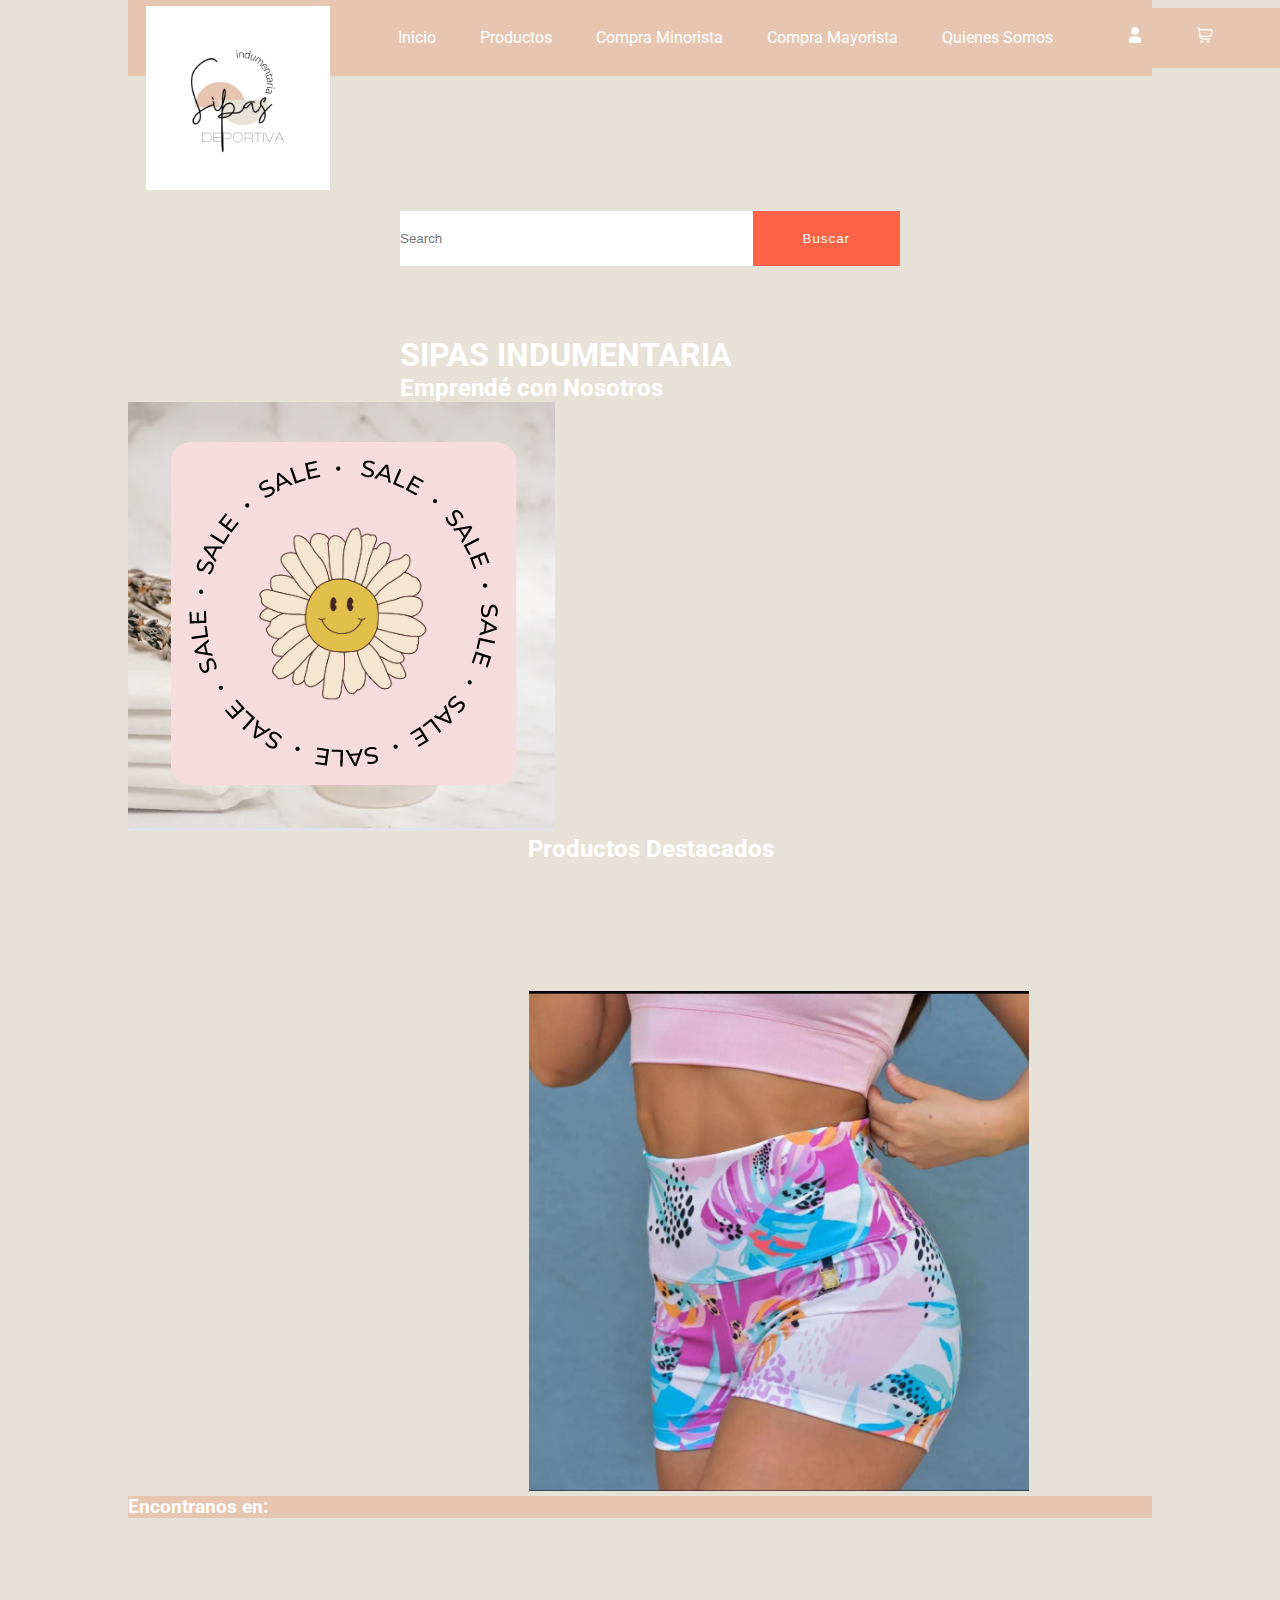
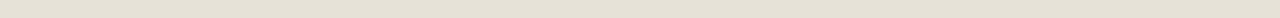
<file: index.html>
<!DOCTYPE html>
<html lang="es">
  <head>
    <link href="https://cdn.jsdelivr.net/npm/bootstrap@5.3.0-alpha1/dist/css/bootstrap.min.css" 
    rel="stylesheet" 
    integrity="sha384-GLhlTQ8iRABdZLl6O3oVMWSktQOp6b7In1Zl3/Jr59b6EGGoI1aFkw7cmDA6j6gD" 
    crossorigin="anonymous">
    <meta name="viewport"content="width=device-width,initial-scale=1">
    <meta charset="UTF-8" />
    <meta http-equiv="X-UA-Compatible" content="IE=edge" />
    <meta name="viewport" content="width=device-width, initial-scale=1.0" />
    <title>SIPAS INDUMENTARIA</title>
    <link rel="shortcut icon" href="img/diamante.png" type="image/x-icon">
    <link rel="stylesheet" href="css/style.css" />
  </head>
  <link rel="preconnect" href="https://fonts.googleapis.com" />
  <link rel="preconnect" href="https://fonts.gstatic.com" crossorigin />
  <link
    href="https://fonts.googleapis.com/css2?family=PT+Serif:ital,wght@0,700;1,400&family=Roboto:ital,wght@0,100;0,500;1,300&display=swap"
    rel="stylesheet"
  />
  <body>
    <div class="container-fluid">
    <div class="contain">
    <header>
      <a href="index.html"
        ><img src="img/Img1.jpeg" alt="logo" class="img-0"
      /></a>
      <ul class="menu">
        <li><a href="index.html">Inicio</a></li>
        <li><a href="pages/Productos.html">Productos</a></li>
        <li><a href="pages/Compra Minorista.html">Compra Minorista</a></li>
        <li><a href="pages/Compra Mayorista.html">Compra Mayorista</a></li>
        <li><a href="pages/Quienes Somos.html">Quienes Somos</a></li>
        <a href="pages/ingresar.html"
          ><img src="img/usuario2.png" alt="" class="data"
        /></a>
        <a href="pages/Mis Compras.html"
          ><img src="img/carrito-de-compras-2.png" alt="" class="data"
        /></a>
      </div>
      </ul>
    </header>
  </div>
  <div class="container">
    <section class="containers_1">
      <form>
        <i class="fi fi-rr-search"></i>
        <input type="text" placeholder="Search" />
        <button type="submit">Buscar</button>
      </form>
    </section>
  </div>
  <div class="container">
    <h1>SIPAS INDUMENTARIA</h1>
    <h2>Emprendé con Nosotros</h2>
  </div>
<div class="contain">
    <section class="section-2">
      <img src="img/Captura de pantalla 2023-02-15 104348.png" alt="" />
    </section>
  </div>
  <div class="contain">
    <h2>Productos Destacados</h2>
  </div>
  <div class="contain">
    <div class="prod">
      <img src="img/img3.jpeg" alt="" class="img4" />
    </div>
  </div>
  <div class="contain">
    <footer>
  <h3>Encontranos en:</h3>
    </div>
    <div class="contain">
      <iframe
        src="https://www.google.com/maps/embed?pb=!1m18!1m12!1m3!1d3279.8709973523596!2d-58.58165654974809!3d-34.708433570456044!2m3!1f0!2f0!3f0!3m2!1i1024!2i768!4f13.1!3m3!1m2!1s0x95bcc6737aa103ab%3A0xbe180e1cb9f9eae1!2sCanad%C3%A1%205759%2C%20B1765DHG%20Isidro%20Casanova%2C%20Provincia%20de%20Buenos%20Aires!5e0!3m2!1ses!2sar!4v1676416655965!5m2!1ses!2sar"
        width="600"
        height="450"
        style="border: 0"
        allowfullscreen=""
        loading="lazy"
        referrerpolicy="no-referrer-when-downgrade"
      ></iframe>
    </div>
    </footer>
    <script src="https://cdn.jsdelivr.net/npm/bootstrap@5.3.0-alpha1/dist/js/bootstrap.bundle.min.js" 
    integrity="sha384-w76AqPfDkMBDXo30jS1Sgez6pr3x5MlQ1ZAGC+nuZB+EYdgRZgiwxhTBTkF7CXvN" 
    crossorigin="anonymous"></script>
  </body>
</html>
</file>
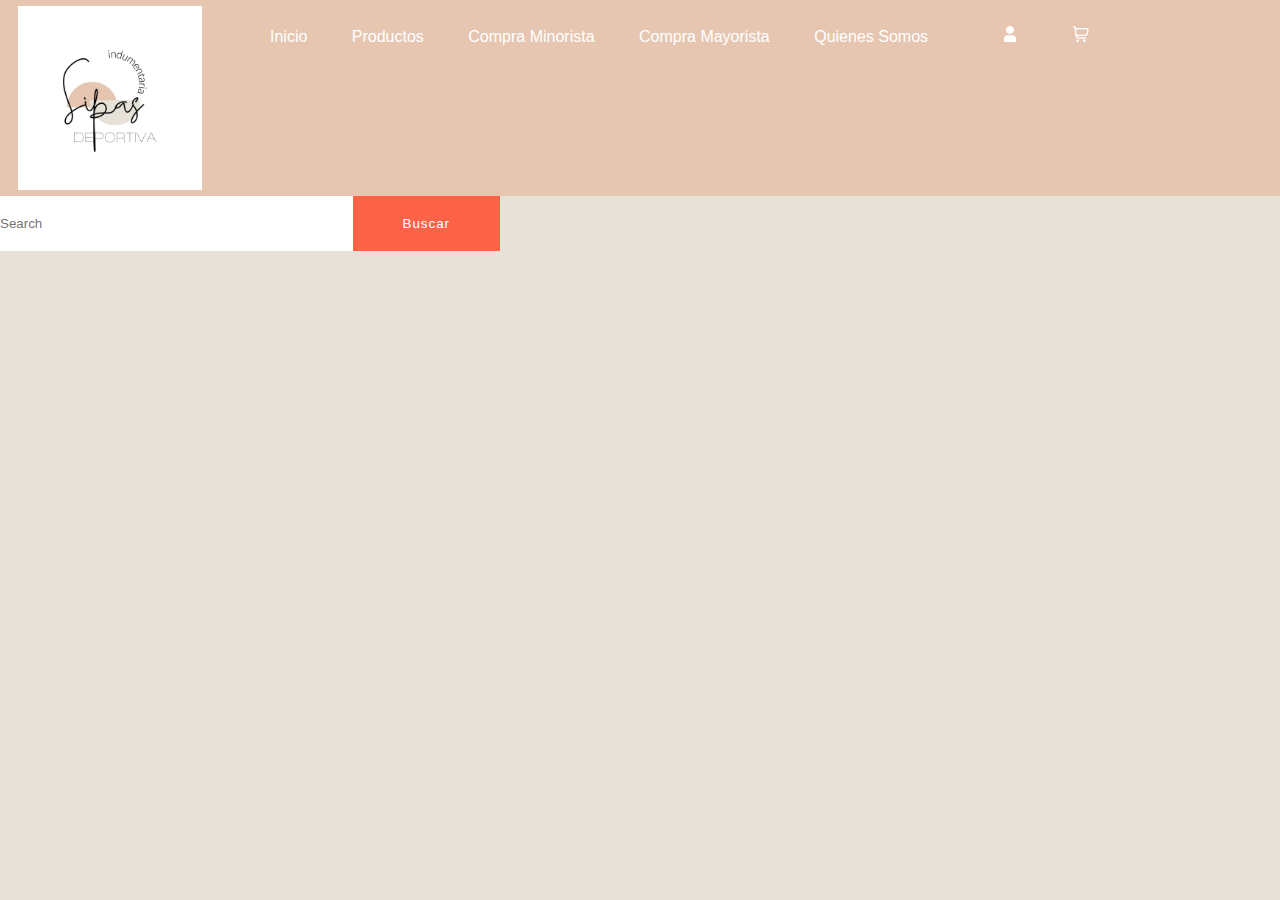
<file: pages/Compra Mayorista.html>
<!DOCTYPE html>
<html lang="en">
  <head>
    <meta charset="UTF-8" />
    <meta http-equiv="X-UA-Compatible" content="IE=edge" />
    <meta name="viewport" content="width=device-width, initial-scale=1.0" />
    <title>Compra Mayorista</title>
    <link rel="stylesheet" href="../css/style.css" />
  </head>
  <body>
    <header>
      <a href="index.html"
        ><img src="../img/Img1.jpeg" alt="" class="img-0"
      /></a>
      <ul class="menu">
        <li><a href="../index.html">Inicio</a></li>
        <li><a href="../pages/Productos.html">Productos</a></li>
        <li>
          <a href="../pages/Compra Minorista.html Minorista.html"
            >Compra Minorista</a
          >
        </li>
        <li>
          <a href="../pages/Compra Mayorista.html Mayorista.html"
            >Compra Mayorista</a
          >
        </li>
        <li>
          <a href="../pages/Quienes Somos.html Somos.html">Quienes Somos</a>
        </li>
        <a href="#"><img src="../img/usuario2.png" alt="" class="data" /></a>
        <a href="pages/Mis Compras.html"
          ><img src="../img/carrito-de-compras-2.png" alt="" class="data"
        /></a>
      </ul>
    </header>
    <section class="container">
      <form>
        <i class="fi fi-rr-search"></i>
        <input type="text" placeholder="Search" />
        <button type="submit">Buscar</button>
      </form>
    </section>
  </body>
</html>
</file>
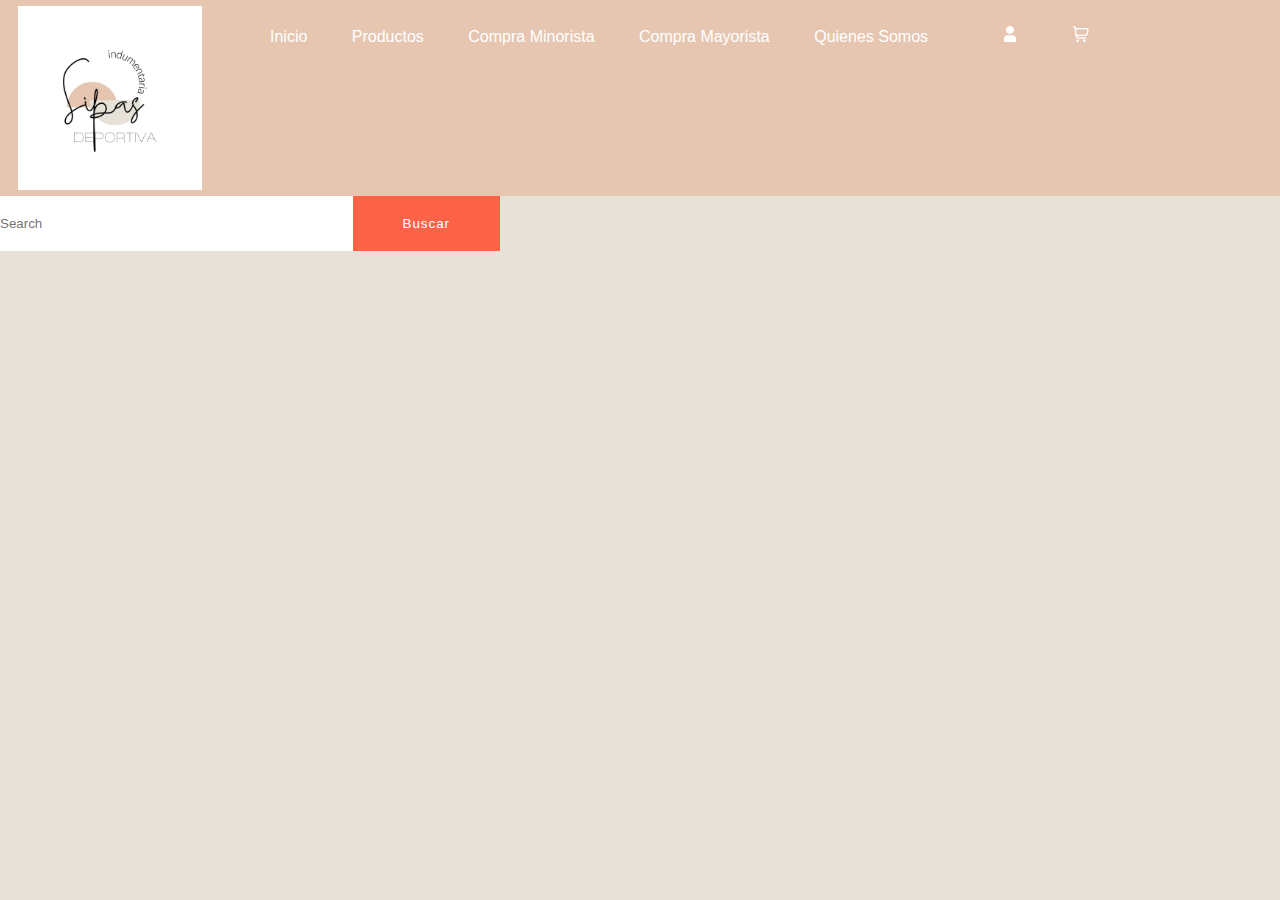
<file: pages/Compra Minorista.html>
<!DOCTYPE html>
<html lang="en">
  <head>
    <meta charset="UTF-8" />
    <meta http-equiv="X-UA-Compatible" content="IE=edge" />
    <meta name="viewport" content="width=device-width, initial-scale=1.0" />
    <title>Compra Minorista</title>
    <link rel="stylesheet" href="../css/style.css" />
  </head>
  <body>
    <header>
      <a href="index.html"
        ><img src="../img/Img1.jpeg" alt="" class="img-0"
      /></a>
      <ul class="menu">
        <li><a href="../index.html">Inicio</a></li>
        <li><a href="../pages/Productos.html">Productos</a></li>
        <li>
          <a href="../pages/Compra Minorista.html Minorista.html"
            >Compra Minorista</a
          >
        </li>
        <li>
          <a href="../pages/Compra Mayorista.html Mayorista.html"
            >Compra Mayorista</a
          >
        </li>
        <li>
          <a href="../pages/Quienes Somos.html Somos.html">Quienes Somos</a>
        </li>
        <a href="#"><img src="../img/usuario2.png" alt="" class="data" /></a>
        <a href="pages/Mis Compras.html"
          ><img src="../img/carrito-de-compras-2.png" alt="" class="data"
        /></a>
      </ul>
    </header>
    <section class="container">
      <form>
        <i class="fi fi-rr-search"></i>
        <input type="text" placeholder="Search" />
        <button type="submit">Buscar</button>
      </form>
    </section>
  </body>
</html>
</file>
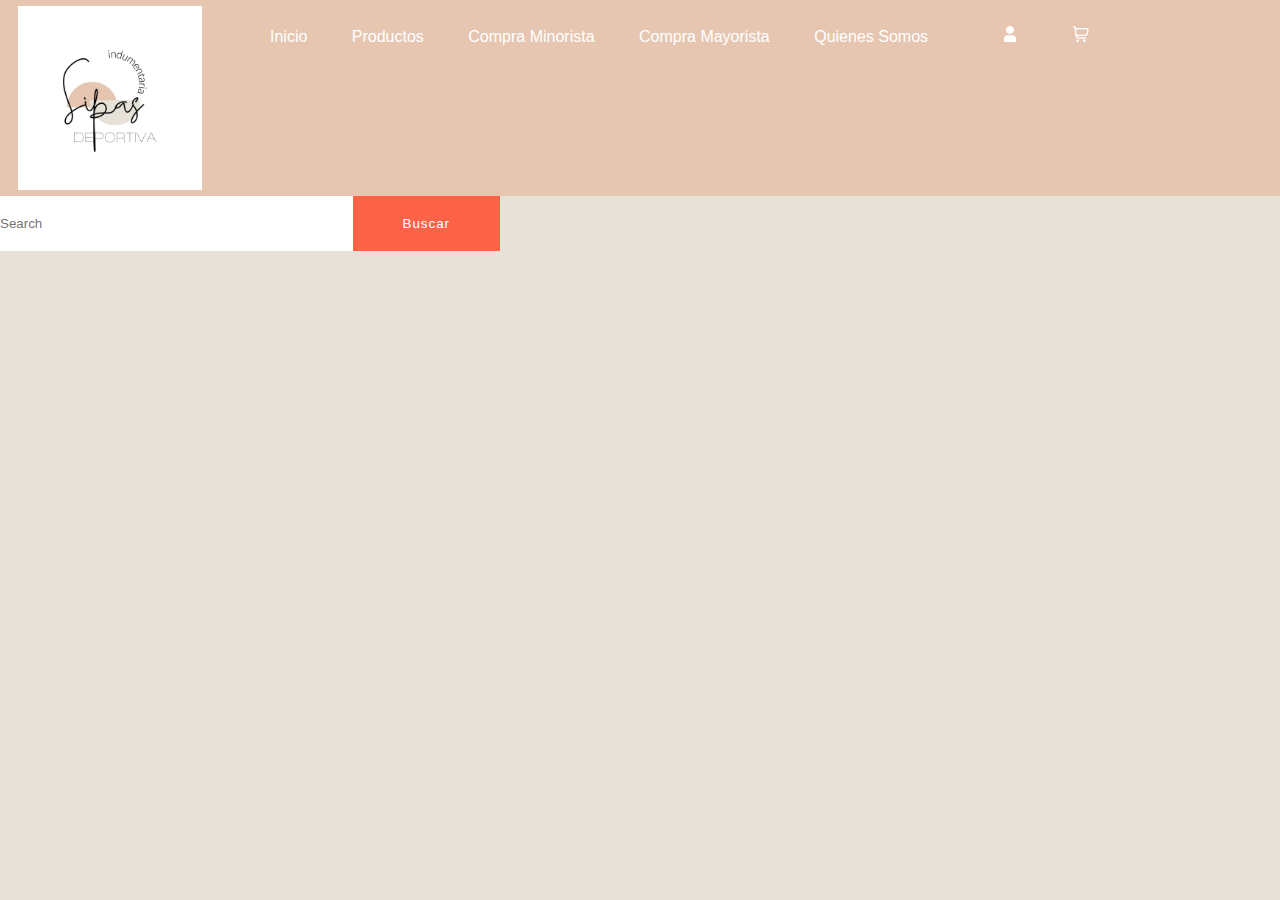
<file: pages/Mis Compras.html>
<!DOCTYPE html>
<html lang="en">
  <head>
    <meta charset="UTF-8" />
    <meta http-equiv="X-UA-Compatible" content="IE=edge" />
    <meta name="viewport" content="width=device-width, initial-scale=1.0" />
    <title>Document</title>
    <link rel="stylesheet" href="../css/style.css" />
  </head>
  <body>
    <header>
      <a href="index.html"
        ><img src="../img/Img1.jpeg" alt="" class="img-0"
      /></a>
      <ul class="menu">
        <li><a href="../index.html">Inicio</a></li>
        <li><a href="../pages/Productos.html">Productos</a></li>
        <li>
          <a href="../pages/Compra Minorista.html Minorista.html"
            >Compra Minorista</a
          >
        </li>
        <li>
          <a href="../pages/Compra Mayorista.html Mayorista.html"
            >Compra Mayorista</a
          >
        </li>
        <li>
          <a href="../pages/Quienes Somos.html Somos.html">Quienes Somos</a>
        </li>
        <a href="#"><img src="../img/usuario2.png" alt="" class="data" /></a>
        <a href="pages/Mis Compras.html"
          ><img src="../img/carrito-de-compras-2.png" alt="" class="data"
        /></a>
      </ul>
    </header>
    <section class="container">
      <form>
        <i class="fi fi-rr-search"></i>
        <input type="text" placeholder="Search" />
        <button type="submit">Buscar</button>
      </form>
    </section>
  </body>
</html>
</file>
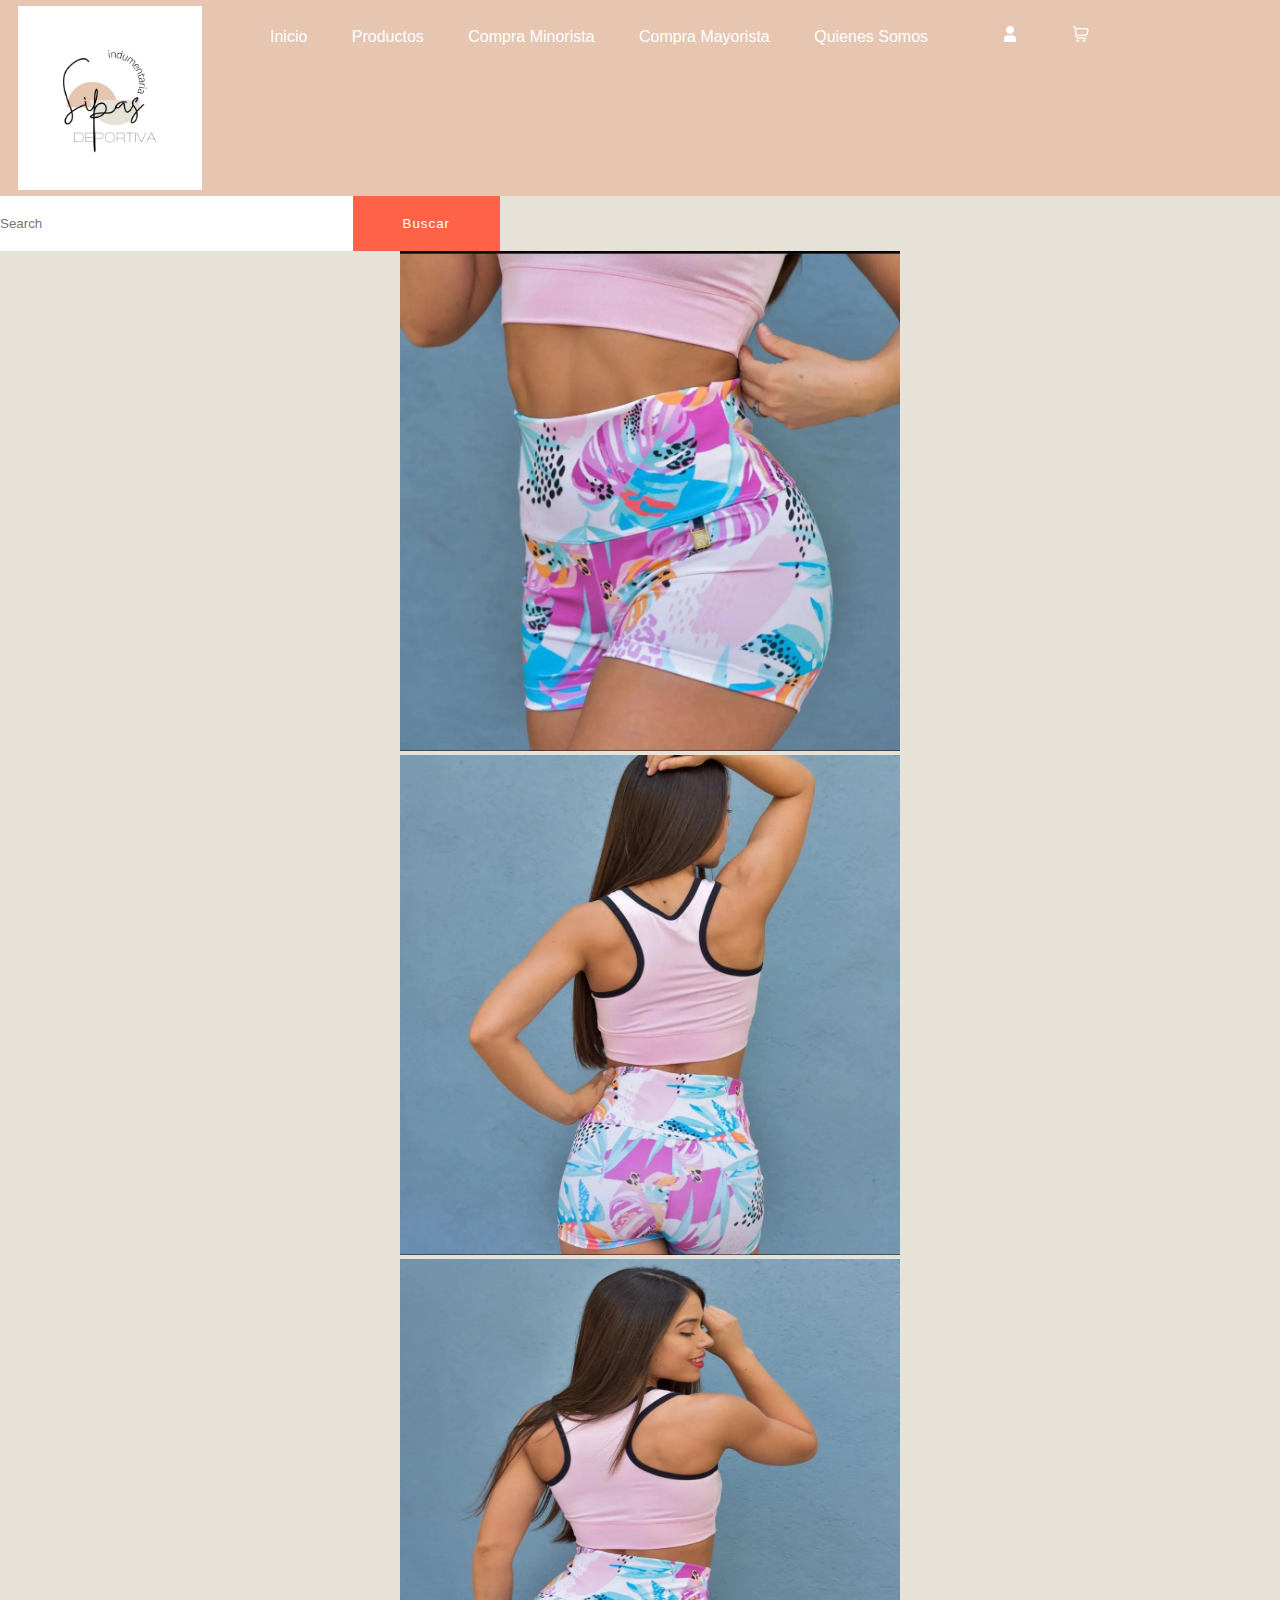
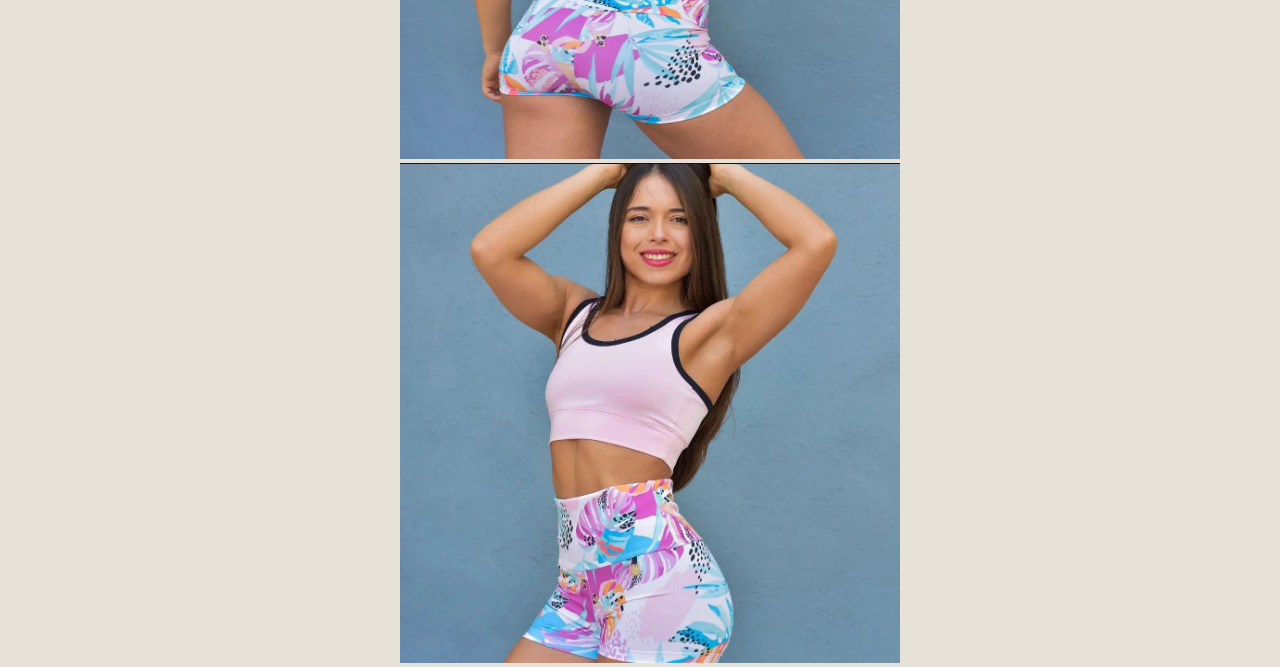
<file: pages/Productos.html>
<!DOCTYPE html>
<html lang="en">
  <head>
    <meta charset="UTF-8" />
    <meta http-equiv="X-UA-Compatible" content="IE=edge" />
    <meta name="viewport" content="width=device-width, initial-scale=1.0" />
    <title>Productos</title>
    <link rel="stylesheet" href="../css/style.css" />
  </head>
  <body>
    <header>
      <a href="index.html"
        ><img src="../img/Img1.jpeg" alt="" class="img-0"
      /></a>
      <ul class="menu">
        <li><a href="../index.html">Inicio</a></li>
        <li><a href="Productos.html">Productos</a></li>
        <li>
          <a href="Compra Minorista.html">Compra Minorista</a>
        </li>
        <li>
          <a href="Compra Mayorista.html">Compra Mayorista</a>
        </li>
        <li>
          <a href="Quienes Somos.html">Quienes Somos</a>
        </li>
        <a href="ingresar.html"
          ><img src="../img/usuario2.png" alt="" class="data"
        /></a>
        <a href="Mis Compras.html"
          ><img src="../img/carrito-de-compras-2.png" alt="" class="data"
        /></a>
      </ul>
    </header>
    <section class="container">
      <form>
        <i class="fi fi-rr-search"></i>
        <input type="text" placeholder="Search" />
        <button type="submit">Buscar</button>
      </form>
    </section>
    <section class="productos">
      <img src="../img/img3.jpeg" alt="" class="productos" />
      <img src="../img/img4.jpeg" alt="" class="productos" />
      <img src="../img/img5.jpeg" alt="" class="productos" />
      <img src="../img/img6.jpeg" alt="" class="productos" />
    </section>
  </body>
</html>
</file>
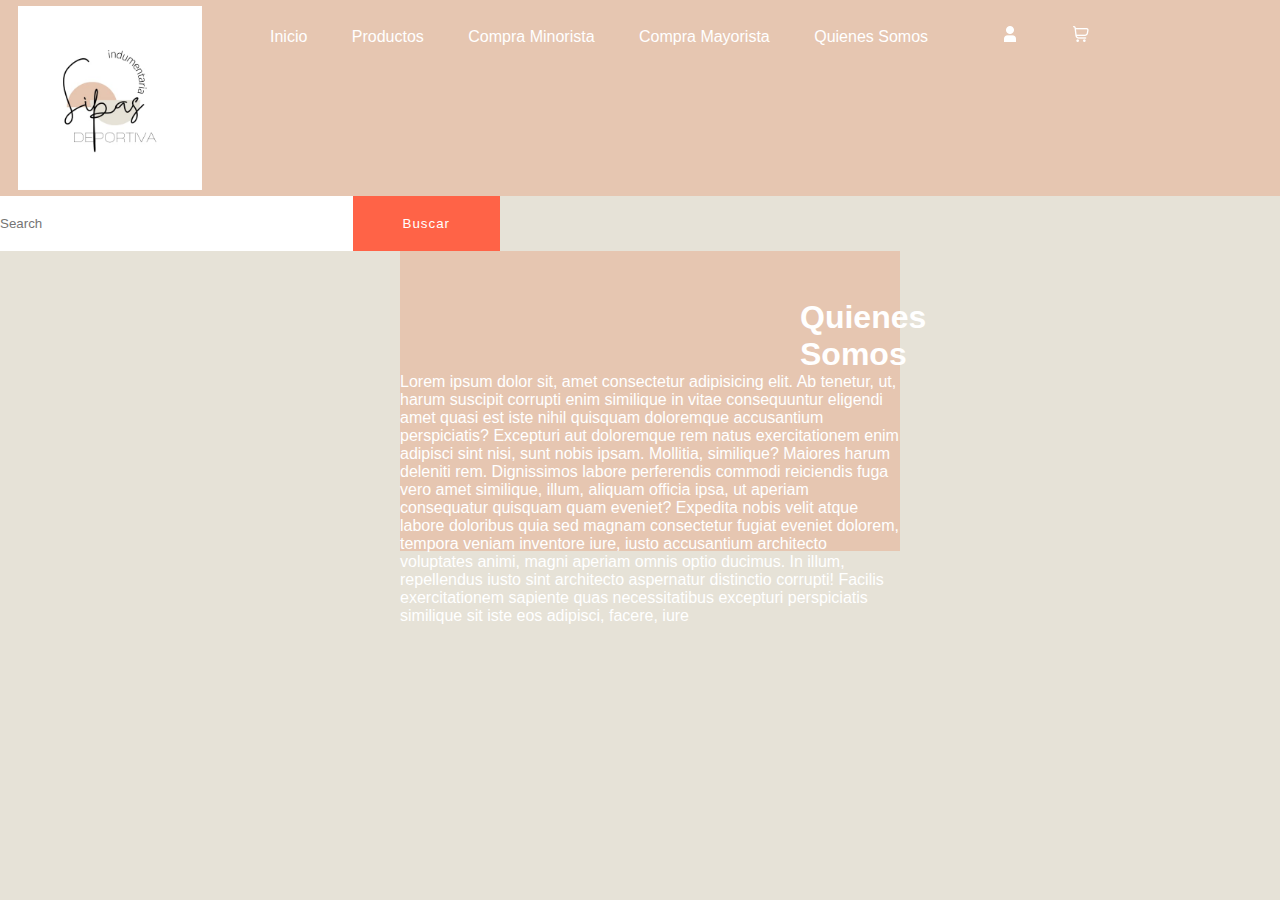
<file: pages/Quienes Somos.html>
<!DOCTYPE html>
<html lang="en">
  <head>
    <meta charset="UTF-8" />
    <meta http-equiv="X-UA-Compatible" content="IE=edge" />
    <meta name="viewport" content="width=device-width, initial-scale=1.0" />
    <title>Quienes Somos</title>
    <link rel="stylesheet" href="../css/style.css" />
  </head>
  <body>
    <header>
      <a href="index.html"
        ><img src="../img/Img1.jpeg" alt="" class="img-0"
      /></a>
      <ul class="menu">
        <li><a href="../index.html">Inicio</a></li>
        <li><a href="../pages/Productos.html">Productos</a></li>
        <li>
          <a href="../pages/Compra Minorista.html Minorista.html"
            >Compra Minorista</a
          >
        </li>
        <li>
          <a href="../pages/Compra Mayorista.html Mayorista.html"
            >Compra Mayorista</a
          >
        </li>
        <li>
          <a href="../pages/Quienes Somos.html Somos.html">Quienes Somos</a>
        </li>
        <a href="#"><img src="../img/usuario2.png" alt="" class="data" /></a>
        <a href="pages/Mis Compras.html"
          ><img src="../img/carrito-de-compras-2.png" alt="" class="data"
        /></a>
      </ul>
    </header>
    <section class="container">
      <form>
        <i class="fi fi-rr-search"></i>
        <input type="text" placeholder="Search" />
        <button type="submit">Buscar</button>
      </form>
    </section>
    <section class="quienes-somos">
      <h1>Quienes Somos</h1>
      <p>
        Lorem ipsum dolor sit, amet consectetur adipisicing elit. Ab tenetur,
        ut, harum suscipit corrupti enim similique in vitae consequuntur
        eligendi amet quasi est iste nihil quisquam doloremque accusantium
        perspiciatis? Excepturi aut doloremque rem natus exercitationem enim
        adipisci sint nisi, sunt nobis ipsam. Mollitia, similique? Maiores harum
        deleniti rem. Dignissimos labore perferendis commodi reiciendis fuga
        vero amet similique, illum, aliquam officia ipsa, ut aperiam consequatur
        quisquam quam eveniet? Expedita nobis velit atque labore doloribus quia
        sed magnam consectetur fugiat eveniet dolorem, tempora veniam inventore
        iure, iusto accusantium architecto voluptates animi, magni aperiam omnis
        optio ducimus. In illum, repellendus iusto sint architecto aspernatur
        distinctio corrupti! Facilis exercitationem sapiente quas necessitatibus
        excepturi perspiciatis similique sit iste eos adipisci, facere, iure
      </p>
    </section>
  </body>
  <footer>
    <iframe
      src="https://www.google.com/maps/embed?pb=!1m18!1m12!1m3!1d3279.8709973523596!2d-58.58165654974809!3d-34.708433570456044!2m3!1f0!2f0!3f0!3m2!1i1024!2i768!4f13.1!3m3!1m2!1s0x95bcc6737aa103ab%3A0xbe180e1cb9f9eae1!2sCanad%C3%A1%205759%2C%20B1765DHG%20Isidro%20Casanova%2C%20Provincia%20de%20Buenos%20Aires!5e0!3m2!1ses!2sar!4v1676416655965!5m2!1ses!2sar"
      width="600"
      height="450"
      style="border: 0"
      allowfullscreen=""
      loading="lazy"
      referrerpolicy="no-referrer-when-downgrade"
    ></iframe>
  </footer>
</html>
</file>
<file: css/style.css>
* {
  margin: 0;
  padding: 0;
  box-sizing: border-box;
}
img {
  max-width: 100%;
}
.contain {
  width: 80%;
  margin: 0 auto;
  max-width: 1300px;
}
header {
  background-color: #e6c6b1;
  padding: 0.5rem 0;
}

body {
  background-color: #e6e2d7;
  font-family: "PT Serif", serif;
  font-family: "Roboto", sans-serif;
  display: grid;
}
.menu {
  list-style: none;
  padding: 0;
  background-color: #e6c6b1;
  width: 1000px;
  max-width: 1000px;
  margin: 0px;
  margin-left: 250px;
  height: 60px;
}
.data {
  margin-left: 50px;
}
.menu li a {
  text-decoration: none;
  color: white;
  padding: 20px;
  display: block;
}
.menu li {
  display: inline-block;
  text-align: right;
}
.menu li a:hover {
  background: #ef8354;
}
.img-0 {
  width: 200px;
  height: 200px;
  float: left;
  padding: 8px;
  margin: -10px;
  justify-content: initial;
  margin-left: 10px;
  display: grid;
}
nav {
  float: right;
}
nav ul li {
  margin-left: 1.5rem;
  padding: 25px;
  float: left;
}
.section-1 {
  margin-left: 1100px;
}
.containers_1 {
  width: 800px;
  height: 100px;
  background: #e6e2d7;
  display: flex;
  align-items: center;
  margin-left: 400px;
}
form {
  background: #fff;
  width: 500px;
  height: 55px;
  display: flex;
}
form input {
  flex: 1;
  border: none;
  outline: none;
}
form button {
  background: tomato;
  padding: 10px 50px;
  border: none;
  outline: none;
  color: #fff;
  letter-spacing: 1px;
  cursor: pointer;
}
iframe {
  width: 1250px;
  height: 100px;
  position: absolute;
  padding: 0;
}

.img4 {
  width: 500px;
  height: 500px;
  margin-left: 400px;
}
.prod {
  margin-left: 1px;
  font-size: 20px;
  color: #ef8354;
  margin-top: 8rem;
  justify-content: center;
}
.productos {
  width: 500px;
  height: 500px;
  margin-left: 200px;
}
.contacto {
  margin-left: 800px;
  margin: 1px;
}
.quienes-somos {
  height: 300px;
  width: 500px;
  justify-content: center;
  margin-left: 400px;
  background-color: #e6c6b1;
  margin-bottom: 20px;
  color: #fff;
}
h2 {
  margin-left: 400px;
  color: white;
}
h1 {
  margin-left: 400px;
  border: 0;
  color: white;
  margin-top: 3rem;
}
h3 {
  color: white;
  background-color: #e6c6b1;
}
</file>
